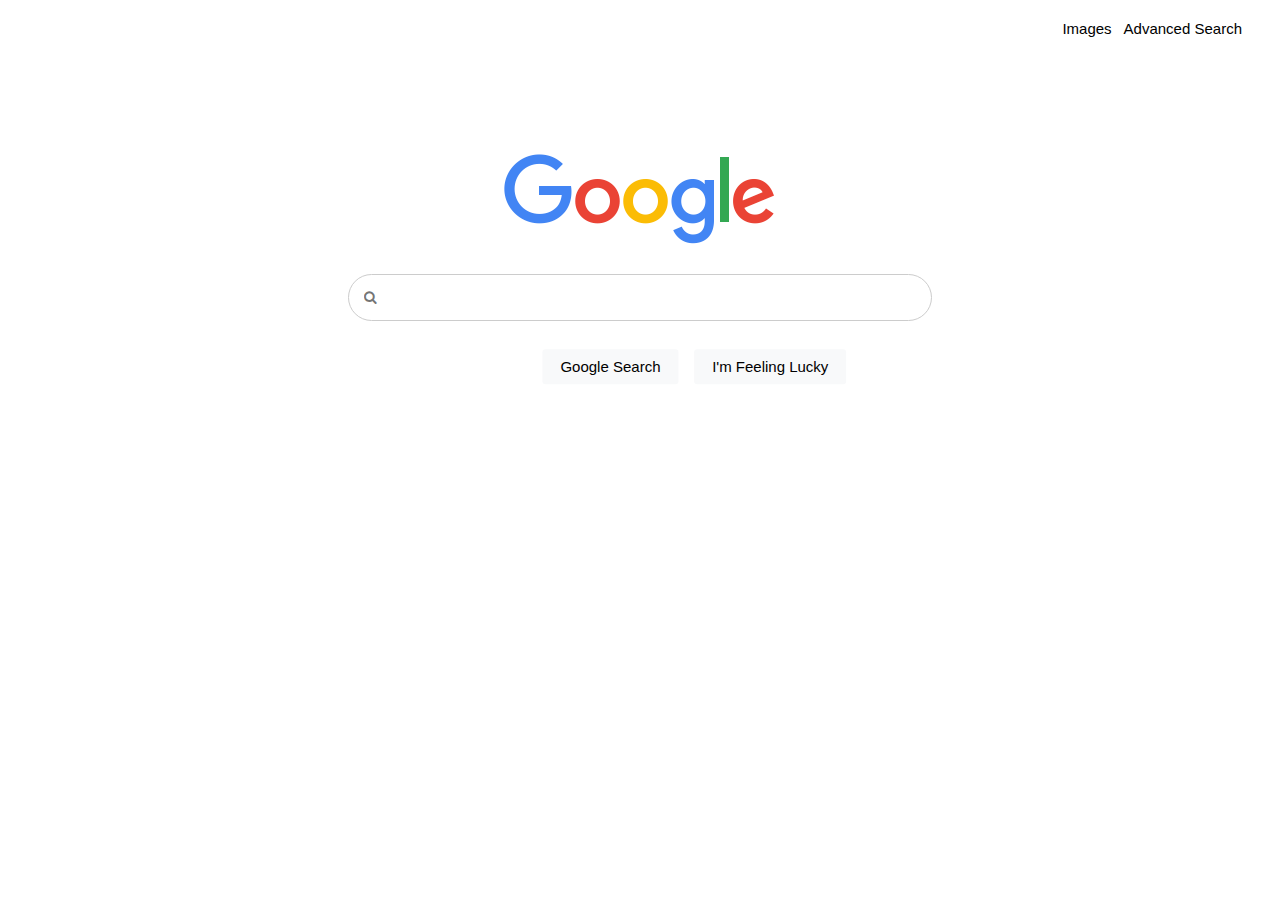
<file: index.html>
<!DOCTYPE html>
<html lang="en">
    <head>
        <title>Search</title>
        <link href="https://cdnjs.cloudflare.com/ajax/libs/font-awesome/4.7.0/css/font-awesome.min.css" rel="stylesheet"/>
        <link rel="stylesheet" type="text/css" href="style.css">
        
    </head>
    <body>
    		<div class="new">
 	   		<a href="images.html">Images</a> &nbsp;
        	<a href="advanced.html">Advanced Search</a>
       		</div>
    	<img src="google.png" alt="Google" class="image">
        <form action="https://google.com/search">

            <input type="text" name="q" class="txtbox" placeholder="&#xF002;" style="font-family:Arial, FontAwesome">
            <input type="submit" value="Google Search" class="button" name="btnK">
            <input type="submit" value="I'm Feeling Lucky" class="button2" name="btnI">
        </form>
    </body>
</html>
</file>
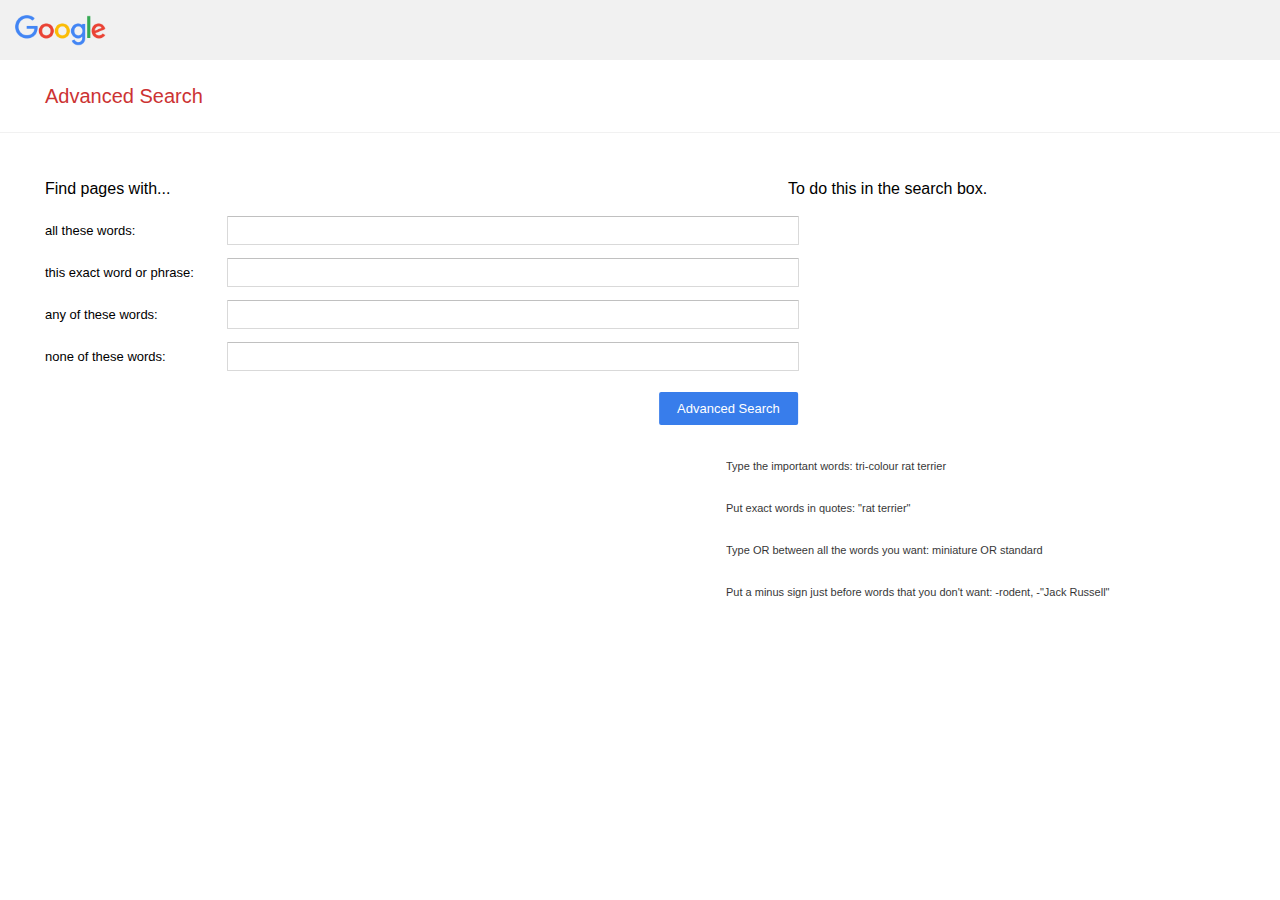
<file: advanced.html>
<!DOCTYPE html>
<html>
<head>
	<title>Google Advanced Search</title>
	<link rel="stylesheet" type="text/css" href="style.css">
	<style>
		input[type=text], select, textarea {
        border-radius:1px;
      border:1px solid #d9d9d9;
      border-top:1px solid #c0c0c0;
      font-size:13px;
      height: 25px;
      padding:1px 8px;
      width: 100%;
  }

  input[type=submit]{
  	
				  border-radius: 2px;
  				  border: none;
  				  color: #FFFFFF;
  				  transform: translateX(311%);
  				  padding: 9px 18px;
  				  font-size: 13px;
  				  margin: 15px 1px;
  				  cursor: pointer;
          		  background-color: #387DEB;
          	 	  font-family: Arial;

  }
  input[type=submit]:hover{
  	background-color:#357ae8;
  	border:0px solid #2f5bb7;}
  }

	</style>
</head>
<body style="height: 100%; margin: 0;">
	<form action="https://www.google.com/search">
		<div class="advbg">
		<img src="google.png" alt="Google Logo" width="91px">
		</div>
		<div class="advpad">
		Advanced Search
		</div>
		<div class="advhr">
		</div>
		<div id="title">
			Find pages with... &emsp;  &emsp;  &emsp;  &emsp;  &emsp;  &emsp;  &emsp;  &emsp;  &emsp;  &emsp;  &emsp;  &emsp;  &emsp;  &emsp;  &emsp;  &emsp;  &emsp;  &emsp;  &emsp;  &emsp;  &emsp;  &emsp;  &emsp;  &emsp;  &emsp;  &emsp;  &emsp;  &emsp;  &emsp;  &emsp;  To do this in the search box.
		</div>
		<div id="content">
			<label>all these words:</label><br>
			<label>this exact word or phrase:</label><br>
			<label>any of these words:</label><br>
			<label>none of these words:</label><br>
		</div>
		<div class="">
			<div id="box">
				<input type="text" name="as_q"><br>
				<input type="text" name="as_epq"><br>
				<input type="text" name="as_oq"><br>
				<input type="text" name="as_eq"><br>
				<input type="submit" value="Advanced Search" name="advsubmit">
			</div>
		</div>

			<div id="advbox">
				Type the important words: tri-colour rat terrier<br>
				Put exact words in quotes: "rat terrier"<br>
				Type OR between all the words you want: miniature OR standard<br>
				Put a minus sign just before words that you don't want: -rodent, -"Jack Russell"<br>
			</div>
	</form>
</body>
</html>
</file>
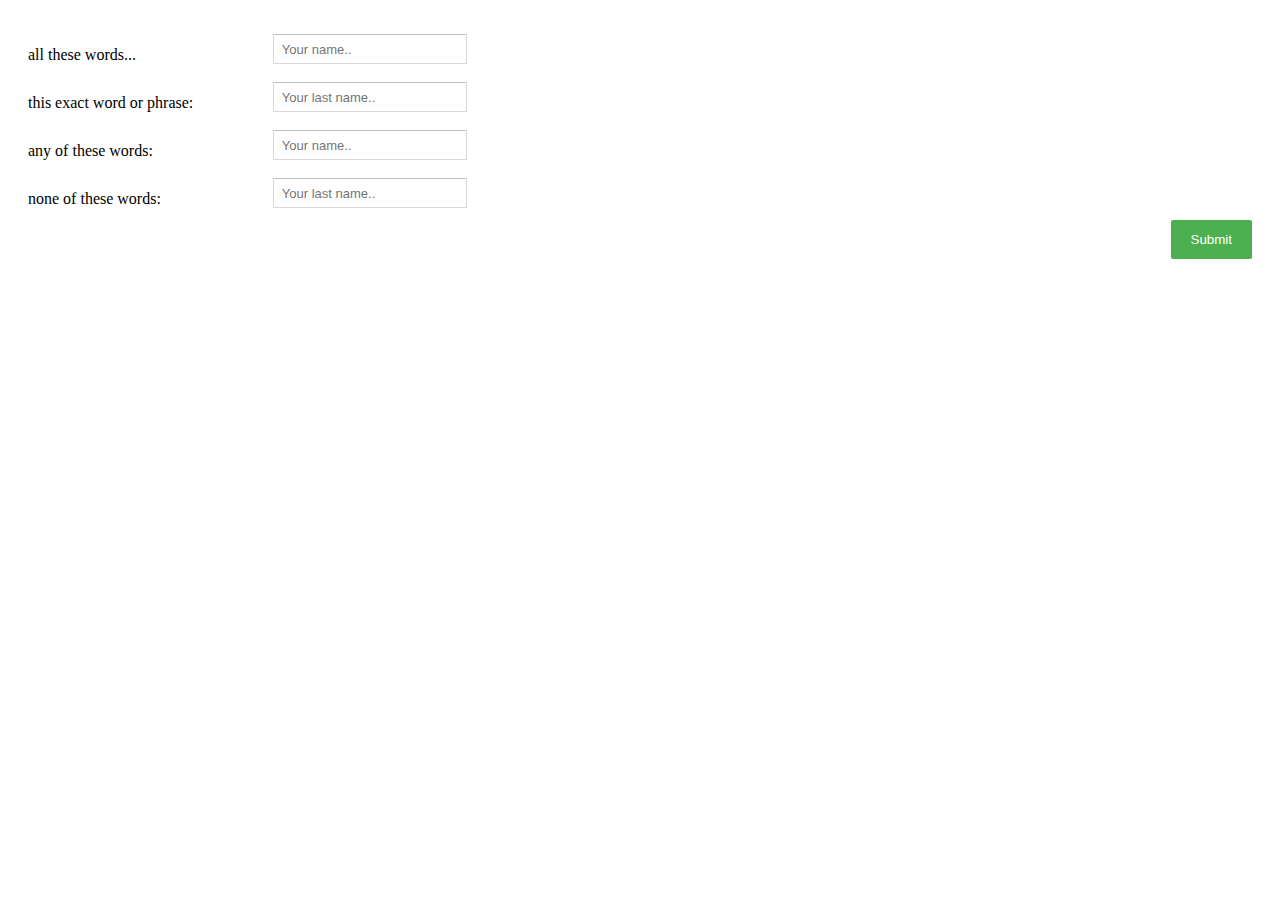
<file: advanced3.html>
<!DOCTYPE html>
<html>
<head>
<style>
* {
  box-sizing: border-box;
}

input[type=text], select, textarea {
  border-radius:1px;
border:1px solid #d9d9d9;
border-top:1px solid #c0c0c0;
font-size:13px;
height: 30px;
padding:1px 8px
}

label {
  padding: 12px 12px 12px 0;
  display: inline-block;
}

input[type=submit] {
  background-color: #4CAF50;
  color: white;
  padding: 12px 20px;
  border: none;
  border-radius: 2px;
  cursor: pointer;
  float: right;
}

input[type=submit]:hover {
  background-color: #45a049;
}

.container {
  border-radius: 5px;
  padding: 20px;
}

.col-25 {
  float: left;
  width: 20%;
  margin-top: 6px;
}

.col-75 {
  float: left;
  width: 75%;
  margin-top: 6px;
}

/* Clear floats after the columns */
.row:after {
  content: "";
  display: table;
  clear: both;
}

/* Responsive layout - when the screen is less than 600px wide, make the two columns stack on top of each other instead of next to each other */
@media screen and (max-width: 600px) {
  .col-25, .col-75, input[type=submit] {
    width: 100%;
    margin-top: 0;
  }
}
</style>
</head>
<body>

<div class="container">
  <form action="/action_page.php">
  <div class="row">
    <div class="col-25">
      <label for="fname">all these words...</label>
    </div>
    <div class="col-75">
      <input type="text" id="fname" name="firstname" placeholder="Your name..">
    </div>
  </div>
  <div class="row">
    <div class="col-25">
      <label for="lname">this exact word or phrase:</label>
    </div>
    <div class="col-75">
      <input type="text" id="lname" name="lastname" placeholder="Your last name..">
    </div>
  </div>

<div class="row">
    <div class="col-25">
      <label for="fname">any of these words:</label>
    </div>
    <div class="col-75">
      <input type="text" id="fname" name="firstname" placeholder="Your name..">
    </div>
  </div>
  <div class="row">
    <div class="col-25">
      <label for="lname">none of these words:</label>
    </div>
    <div class="col-75">
      <input type="text" id="lname" name="lastname" placeholder="Your last name..">
    </div>
  </div>

  
  <div class="row">
    <input type="submit" value="Submit">
  </div>
  </form>
</div>

</body>
</html>
</file>
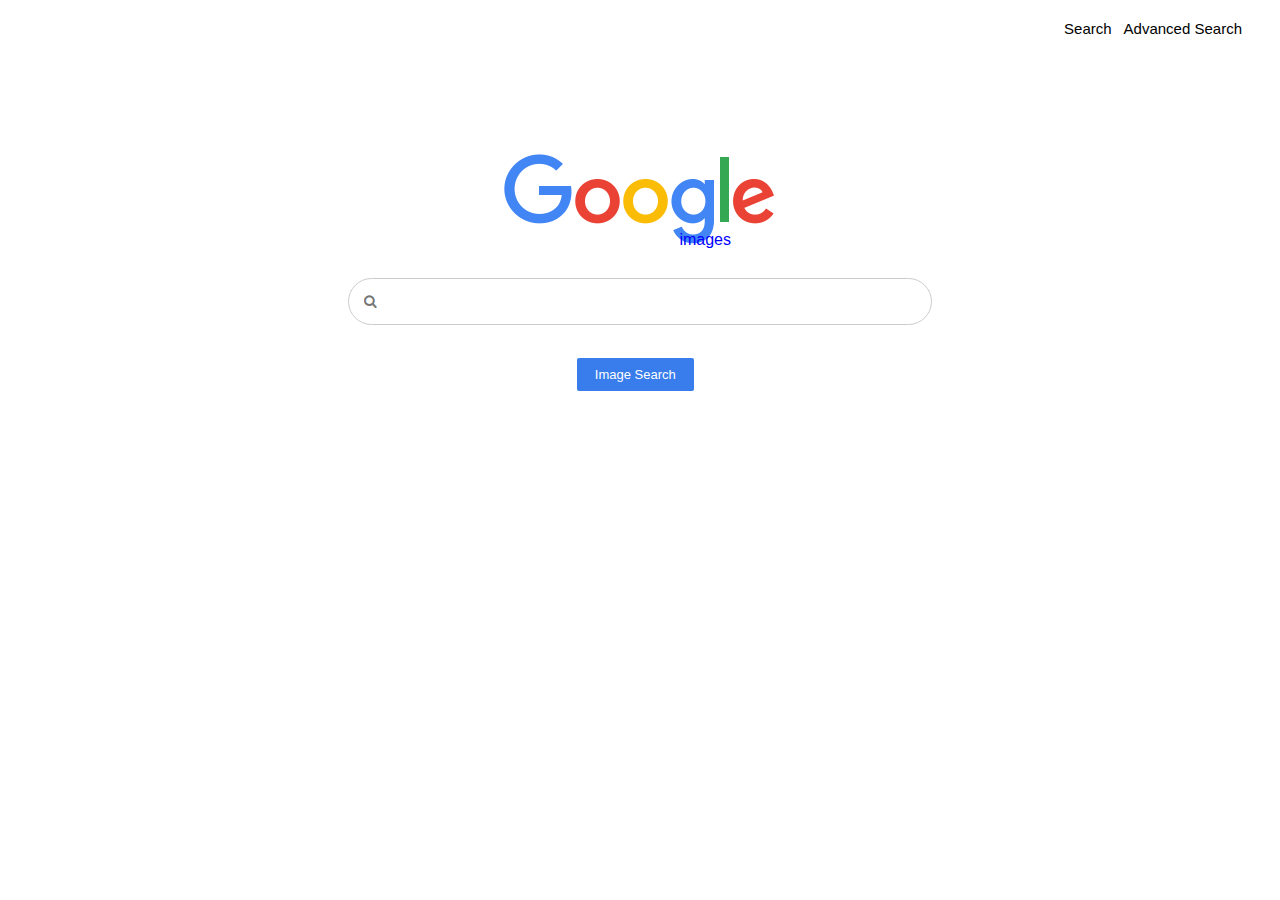
<file: images.html>
<!DOCTYPE html>
<html>
<head>
	<title>Google Images</title>
	<link href="https://cdnjs.cloudflare.com/ajax/libs/font-awesome/4.7.0/css/font-awesome.min.css" rel="stylesheet"/>
	<link rel="stylesheet" type="text/css" href="style.css">
</head>
<body>
	<form action="https://google.com/images">
			<div class="new">
				<a href="index.html">Search</a> &nbsp;
        		<a href="advanced.html" class="new">Advanced Search</a>
			</div>
			<div class="image">
				<img src="google.png" alt="Google">
				<div class="imagetext">images</div>
			</div>
		    <input type="text" name="q" class="txtbox" placeholder="&#xF002;" style="font-family:Arial, FontAwesome"><br>
		    <input type="submit" class="imgsrhbtn" value="Image Search" name="btnK">
    </form>

</body>
</html>
</file>
<file: style.css>
.image{
	display: block;
	margin-left: auto;
	margin-right: auto;
	margin-top: 116px;
  position: relative;
  text-align: center;
}
.txtbox{
	display: block;
	margin-left: auto;
	margin-right: auto;
	margin-top: 28px;
	border-radius: 30px;
	border: 1px solid #cccccc;
	padding: 15px;
	width: 552px;
}
.txtbox:hover{
    box-shadow: 0px 1px 4px 0px rgba(0,0,0,0.3);
}
        
input:focus{
   outline: none;
   box-shadow: none;
}

.button{
  border-radius: 3px;
  border: none;
  color: black;
  transform: translate(392%,75%);
  position: absolute;
  padding: 9px 18px;
  font-size: 15px;
  margin: 2px 1px;
  cursor: pointer;
	background-color: #f8f9fa;
	font-family: Arial;
}

.button2{
  border-radius: 3px;
  border: none;
  color: black;
  transform: translate(450%,75%);
  position: absolute;
  padding: 9px 18px;
  font-size: 15px;
  margin: 2px 1px;
  cursor: pointer;
	background-color: #f8f9fa;
  font-family: Arial;
	}

.button:hover, .button2:hover{
	box-shadow: 0px 0px 0px 1px rgba(0,0,0,0.2);
}

.imagetext{
  position: absolute;
  bottom: 1px;
  right: 1px;
  padding-right: 540px;
  font-family: Arial;
  font-size: 16px;
  color: blue;
}
div.advbg{
    background-color: #f1f1f1;
    text-align: left;
    background-size: cover;
     height: 30px;
     padding: 15px;
   }

div.advpad{
    padding: 25px 0px 24px 45px;
    font-family: Google Sans,Arial,sans-serif,roboto;
    color: #cc3333;
    font-size: 20px;
}

div.advhr{
  background-color: #f1f1f1;
  text-align: left;
  background-size: cover;
  height: 0.01px;
  padding: 0.6px;
}


div.new{
 text-decoration: none;
 text-align: right;
 margin-top: 20px;
 margin-right: 30px;
}
.imgsrhbtn{
  border-radius: 2px;
            border: none;
            color: #FFFFFF;
            /*transform: translateX(311%);*/
            padding: 9px 18px;
            font-size: 13px;
            margin: 15px 0px 0px 45%;
            cursor: pointer;
            background-color: #387DEB;
            font-family: Arial;
}

#title{
  padding: 41px 0px 0px 45px;
  font-family:Google Sans,Arial,sans-serif,roboto; 
  font-size: 16px;
  line-height: 30px;
}

#content{
  padding: 6px 0px 0px 45px;
  font-family:Google Sans,Arial,sans-serif,roboto; 
  font-size: 13px;
  line-height: 42px;
  height: 150px;
  width: 180px;
  float: left;
  margin-top: 0px;
}
                
#box{
    line-height: 42px;
    text-align: left;
    float: left;
    width: 554px;
    margin-top: 5px;
    margin-left: 2px;
}     

.row:after {
content: "";
display: table;
clear: both;
}

#advbox{
    line-height: 42px;
    text-align: left;
    float: right;
    width: 554px;
    margin-top: 5px;
    margin-left: 12px;
    font-size: 11px;
    font-family: Arial;
    opacity: 0.8;
}


a{
	text-decoration: none;
	color: black;
	font-family: Arial;
	font-size: 15px;
}
     
a:hover{
text-decoration: underline;
}
</file>
